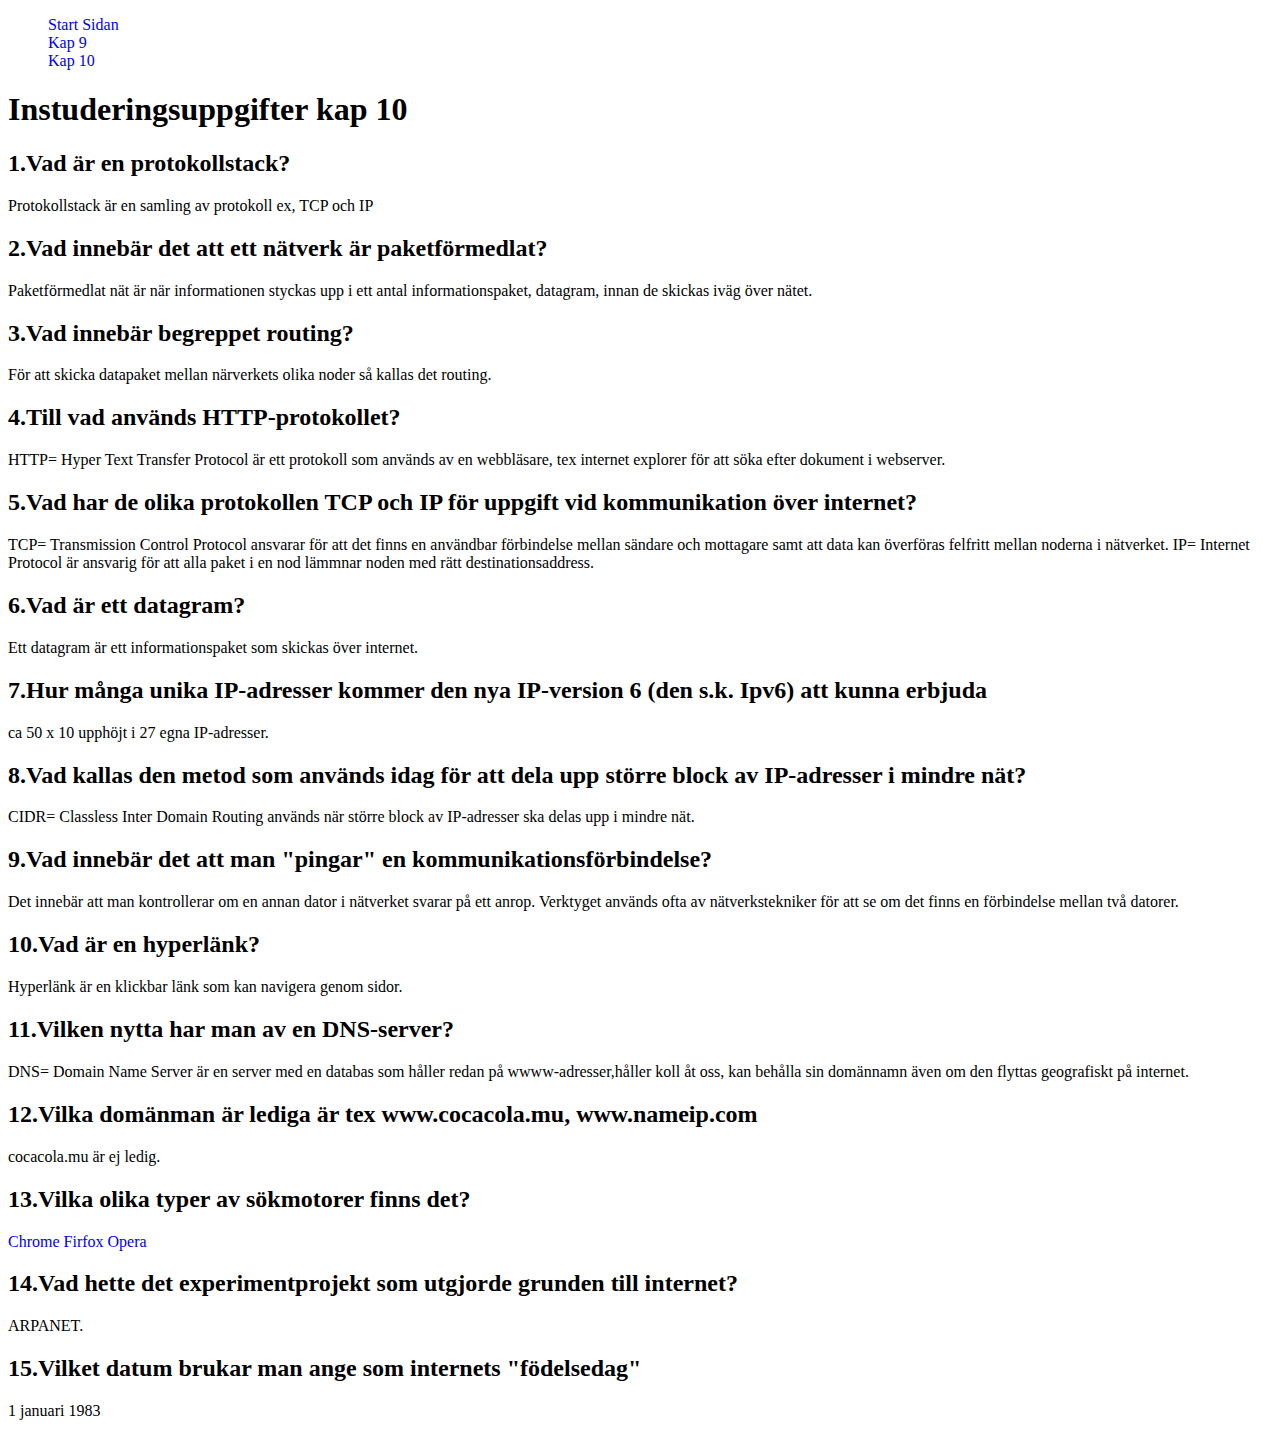
<file: kap10.html>
<!DOCTYPE html>
<html lang="en">
	<head>
		<meta charset="UTF-8">
		<title>Document</title>
		<link rel="stylesheet" type="text/css" href="style.css">
	</head>
	<body>
		<nav><ul>
			<li><a href="index.html">Start Sidan</a></li>
			<li><a href="kap9.html">Kap 9</a></li>
			<li><a href="kap10.html">Kap 10</a></li>
		</ul></nav>
		<h1>Instuderingsuppgifter kap 10</h1>
		<h2>1.Vad är en protokollstack?</h2>
		<p>Protokollstack är en samling av protokoll ex, TCP och IP</p>
		<h2>2.Vad innebär det att ett nätverk är paketförmedlat?</h2>
		<p>Paketförmedlat nät är när informationen styckas upp i ett antal informationspaket, datagram, innan de skickas iväg över nätet.</p>
		<h2>3.Vad innebär begreppet routing?</h2>
		<p>För att skicka datapaket mellan närverkets olika noder så kallas det routing.</p>
		<h2>4.Till vad används HTTP-protokollet?</h2>
		<p>HTTP= Hyper Text Transfer Protocol är ett protokoll som används av en webbläsare, tex internet explorer för att söka efter dokument i webserver.</p>
		<h2>5.Vad har de olika protokollen TCP och IP för uppgift vid kommunikation över internet?</h2>
		<p>TCP= Transmission Control Protocol ansvarar för att det finns en användbar förbindelse mellan sändare och mottagare samt att data kan överföras felfritt mellan noderna i nätverket. IP= Internet Protocol är ansvarig för att alla paket i en nod lämmnar noden med rätt destinationsaddress.</p>
		<h2>6.Vad är ett datagram?</h2>
		<p>Ett datagram är ett informationspaket som skickas över internet.</p>
		<h2>7.Hur många unika IP-adresser kommer den nya IP-version 6 (den s.k. Ipv6) att kunna erbjuda</h2>
		<p>ca 50 x 10 upphöjt i 27 egna IP-adresser.</p>
		<h2>8.Vad kallas den metod som används idag för att dela upp större block av IP-adresser i mindre nät?</h2>
		<p>CIDR= Classless Inter Domain Routing används när större block av IP-adresser ska delas upp i mindre nät.</p>
		<h2>9.Vad innebär det att man "pingar" en kommunikationsförbindelse?</h2>
		<p>Det innebär att man kontrollerar om en annan dator i nätverket svarar på ett anrop. Verktyget används ofta av nätverkstekniker för att se om det finns en förbindelse mellan två datorer.</p>
		<h2>10.Vad är en hyperlänk?</h2>
		<p>Hyperlänk är en klickbar länk som kan navigera genom sidor.</p>
		<h2>11.Vilken nytta har man av en DNS-server?</h2>
		<p>DNS= Domain Name Server är en server med en databas som håller redan på wwww-adresser,håller koll åt oss, kan behålla sin domännamn även om den flyttas geografiskt på internet.</p>
		<h2>12.Vilka domänman är lediga är tex www.cocacola.mu, www.nameip.com</h2>
		<p>cocacola.mu är ej ledig.</p>
		<h2>13.Vilka olika typer av sökmotorer finns det?</h2>
		<p><a href="https://www.google.com/chrome/">Chrome</a>
		<a href="https://www.mozilla.org/sv-SE/firefox/new/"> Firfox </a>
		<a href="https://www.opera.com/sv"> Opera</a></p>
		<h2>14.Vad hette det experimentprojekt som utgjorde grunden till internet?</h2>
		<p>ARPANET.</p>
		<h2>15.Vilket datum brukar man ange som internets "födelsedag"</h2>
		<p>1 januari 1983</p>
		
	</body>
</html>
</file>
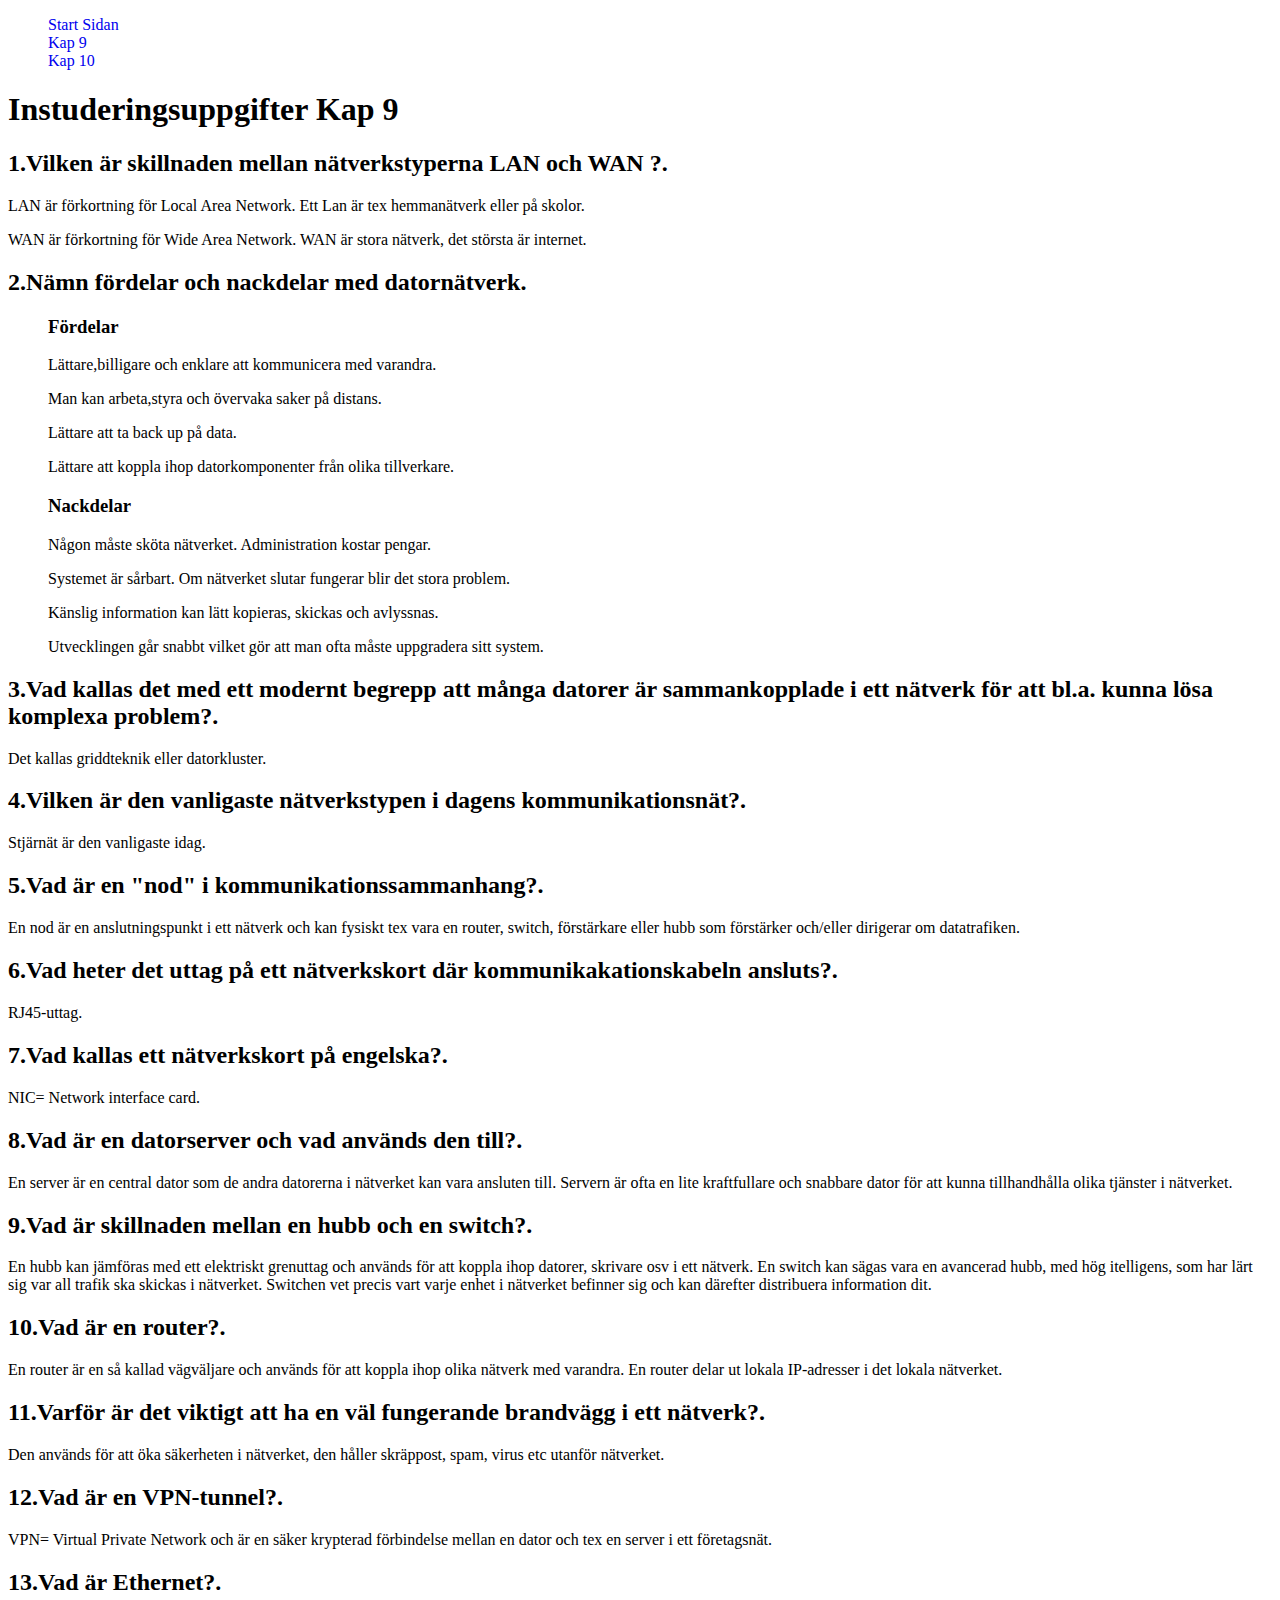
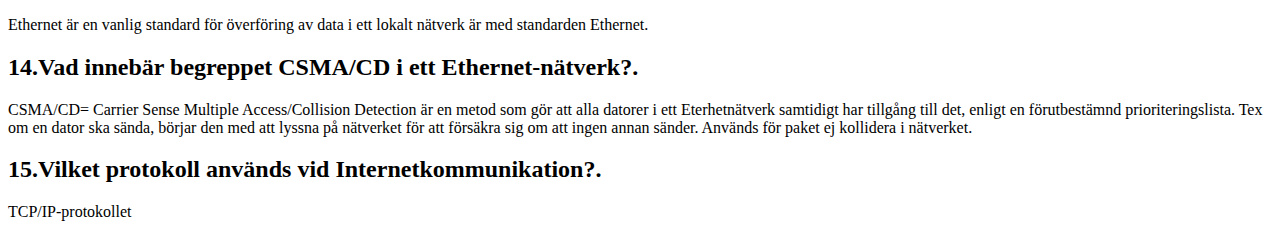
<file: kap9.html>
<!DOCTYPE html>
<hmtl lang="en">
<head>
	<meta charset="UTF-8">
	<title>Kap 9</title>
	<link rel="stylesheet" type="text/css" href="style.css">
</head>
<body>
	<nav>
		<ul>
			<li><a href="index.html">Start Sidan</a></li>
			<li><a href="kap9.html">Kap 9</a></li>
			<li><a href="kap10.html">Kap 10</a></li>
			
			
			
		</ul>
	</nav>
	<h1>Instuderingsuppgifter Kap 9</h1>
	<h2>1.Vilken är skillnaden mellan nätverkstyperna LAN och WAN ?.</h2>
	<p>LAN är förkortning för Local Area Network.
		Ett Lan är tex hemmanätverk eller på skolor.
	</p>
	<p>
		WAN är förkortning för Wide Area Network. WAN är stora nätverk, det största är internet.
	</p>
	<h2>2.Nämn fördelar och nackdelar med datornätverk.</h2>
	<ul>
		<h3>Fördelar</h3>
		<li><p>
			Lättare,billigare och enklare att kommunicera med varandra.
		</p>
	</li>
	<li>
		<p>
			Man kan arbeta,styra och övervaka saker på distans.
		</p>
	</li>
	<li>
		<p>
			Lättare att ta back up på data.
		</p>
	</li>
	<li>
		<p>
			Lättare att koppla ihop datorkomponenter från olika tillverkare.
		</p>
	</li>
	<h3>Nackdelar</h3>
	<li>
		<p>
			Någon måste sköta nätverket. Administration kostar pengar.
		</p>
	</li>
	<li>
		<p>
			Systemet är sårbart. Om nätverket slutar fungerar blir det stora problem.
		</p>
	</li>
	<li>
		<p>
			Känslig information kan lätt kopieras, skickas och avlyssnas.
		</p>
	</li>
	<li>
		<p>
			Utvecklingen går snabbt vilket gör att man ofta måste uppgradera sitt system.
		</p>
	</li>
</ul>
<h2>3.Vad kallas det med ett modernt begrepp att många datorer är sammankopplade i ett nätverk för att bl.a. kunna lösa komplexa problem?.</h2>
<p>
	Det kallas griddteknik eller datorkluster.
</p>
<h2>4.Vilken är den vanligaste nätverkstypen i dagens kommunikationsnät?.</h2>
<p>
	Stjärnät är den vanligaste idag.
</p>
<h2>5.Vad är en "nod" i kommunikationssammanhang?.</h2>
<p>
	En nod är en anslutningspunkt i ett nätverk och kan fysiskt tex vara en router, switch, förstärkare eller hubb som förstärker och/eller dirigerar om datatrafiken.
</p>
<h2>6.Vad heter det uttag på ett nätverkskort där kommunikakationskabeln ansluts?.</h2>
<p>
	RJ45-uttag.
</p>
<h2>7.Vad kallas ett nätverkskort på engelska?.</h2>
<p>
	NIC= Network interface card.
</p>
<h2>8.Vad är en datorserver och vad används den till?.</h2>
<p>
	En server är en central dator som de andra datorerna i nätverket kan vara ansluten till. Servern är ofta en lite kraftfullare och snabbare dator för att kunna tillhandhålla olika tjänster i nätverket.
</p>
<h2>9.Vad är skillnaden mellan en hubb och en switch?.</h2>
<p>
	En hubb kan jämföras med ett elektriskt grenuttag och används för att koppla ihop datorer, skrivare osv i ett nätverk.
	En switch kan sägas vara en avancerad hubb, med hög itelligens, som har lärt sig var all trafik ska skickas i nätverket. Switchen vet precis vart varje enhet i nätverket befinner sig och kan därefter distribuera information dit.
</p>
<h2>10.Vad är en router?.</h2>
<p>
	En router är en så kallad vägväljare och används för att koppla ihop olika nätverk med varandra. En router delar ut lokala IP-adresser i det lokala nätverket.
</p>
<h2>11.Varför är det viktigt att ha en väl fungerande brandvägg i ett nätverk?.</h2>
<p>
	Den används för att öka säkerheten i nätverket, den håller skräppost, spam, virus etc utanför nätverket.
</p>
<h2>12.Vad är en VPN-tunnel?.</h2>
<p>
	VPN= Virtual Private Network och är en säker krypterad förbindelse mellan en dator och tex en server i ett företagsnät.
</p>
<h2>13.Vad är Ethernet?.</h2>
<p>
	Ethernet är en vanlig standard för överföring av data i ett lokalt nätverk är med standarden Ethernet.
</p>
<h2>14.Vad innebär begreppet CSMA/CD i ett Ethernet-nätverk?.</h2>
<p>
	CSMA/CD= Carrier Sense Multiple Access/Collision Detection är en metod som gör att alla datorer i ett Eterhetnätverk samtidigt har tillgång till det, enligt en förutbestämnd prioriteringslista. Tex om en dator ska sända, börjar den med att lyssna på nätverket  för att försäkra sig om att ingen annan sänder. Används för paket ej kollidera i nätverket.
</p>
<h2>15.Vilket protokoll används vid Internetkommunikation?.</h2>
<p>
	TCP/IP-protokollet
</p>
</body>
</hmtl>
</file>
<file: style.css>
html{
	font-family: "Comic Sans MS";
	color:black;

}

body{
	background-color:White;
}


a{
	text-decoration: none;
}

ul{
	list-style: none;
}
</file>
